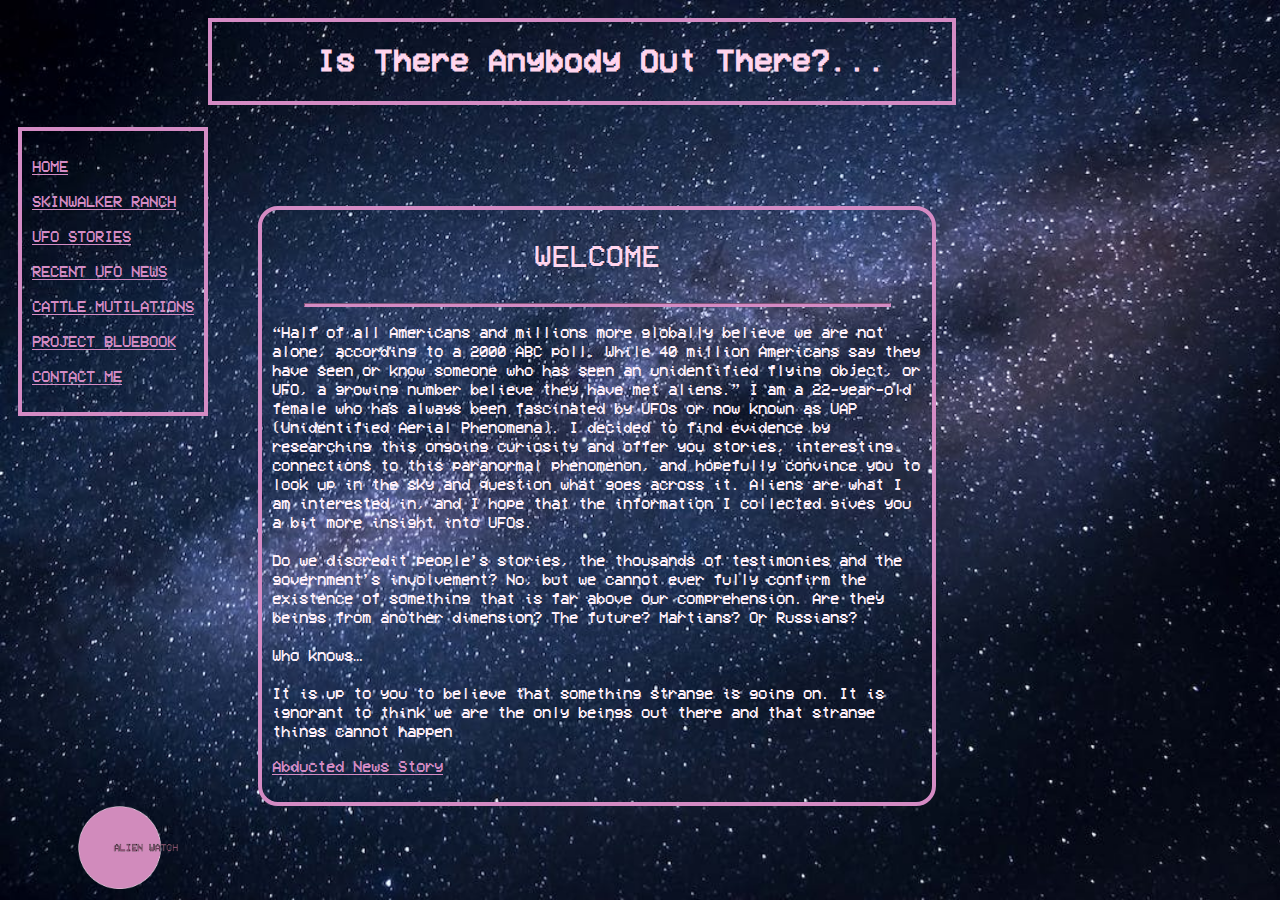
<file: index.html>
<!DOCTYPE html>
<html lang="en">
<head>
    <meta charset="UTF-8">
    <meta http-equiv="X-UA-Compatible" content="IE=edge">
    <meta name="viewport" content="width=device-width, initial-scale=1.0">
    <link rel="stylesheet" href="style.css">
    <title>Alien Watch</title>
</head>
<body>
    <div id="header">
        <h1>Is There Anybody Out There?...</h1>
    </div>

    <br>

    <div id="sidebar">
        <a href="index.html"><div><p>HOME</p></div></a>
        <a href="skinwalkerRanch.html"><div><p>SKINWALKER RANCH</p></div></a>
        <a href="ufoStories.html"><div><p>UFO STORIES</p></div></a>
        <a href="recentUfoNews.html"><div><P>RECENT UFO NEWS</P></div></a>
        <a href="cattleMutilations.html"><div><p>CATTLE MUTILATIONS</p></div></a>
        <a href="projectBluebook.html"><div><P>PROJECT BLUEBOOK</P></div></a>
        <a href="contactMe.html"><div><p>CONTACT ME</p></div></a>
    </div>
    

    <br>

    <div id="welcomeBox">
        <p id="welcome">WELCOME</p>
        <hr id="welcomeHr">
        <P id="welcomeText">
        “Half of all Americans and millions more globally believe we are not alone, according to a 2000 ABC poll. 
        While 40 million Americans say they have seen or know someone who has seen an unidentified flying object, or UFO, 
        a growing number believe they have met aliens.” I am a 22-year-old female who has always been fascinated by UFOs 
        or now known as UAP (Unidentified Aerial Phenomena). I decided to find evidence by researching this ongoing curiosity 
        and offer you stories, interesting connections to this paranormal phenomenon, and hopefully convince you to look up 
        in the sky and question what goes across it. Aliens are what I am interested in, and I hope that the information 
        I collected gives you a bit more insight into UFOs.
        
        <br>
        <br>

        Do we discredit people’s stories, the thousands of testimonies and the government’s involvement? No, but we cannot ever 
        fully confirm the existence of something that is far above our comprehension. Are they beings from another dimension? 
        The future? Martians? Or Russians?  

        <br>
        <br>

        Who knows… 

        <br>
        <br>

        It is up to you to believe that something strange is going on. It is ignorant to think we are the only beings out there 
        and that strange things cannot happen 

        <a href="https://abcnews.go.com/Primetime/story?id=8330290" target="_blank" ><p>Abducted News Story</p></a>
        </P> 
    </div>
    
    <img id="logo" src="alienwatch.png" alt="Alien Watch Logo">


</body>
</html>
</file>
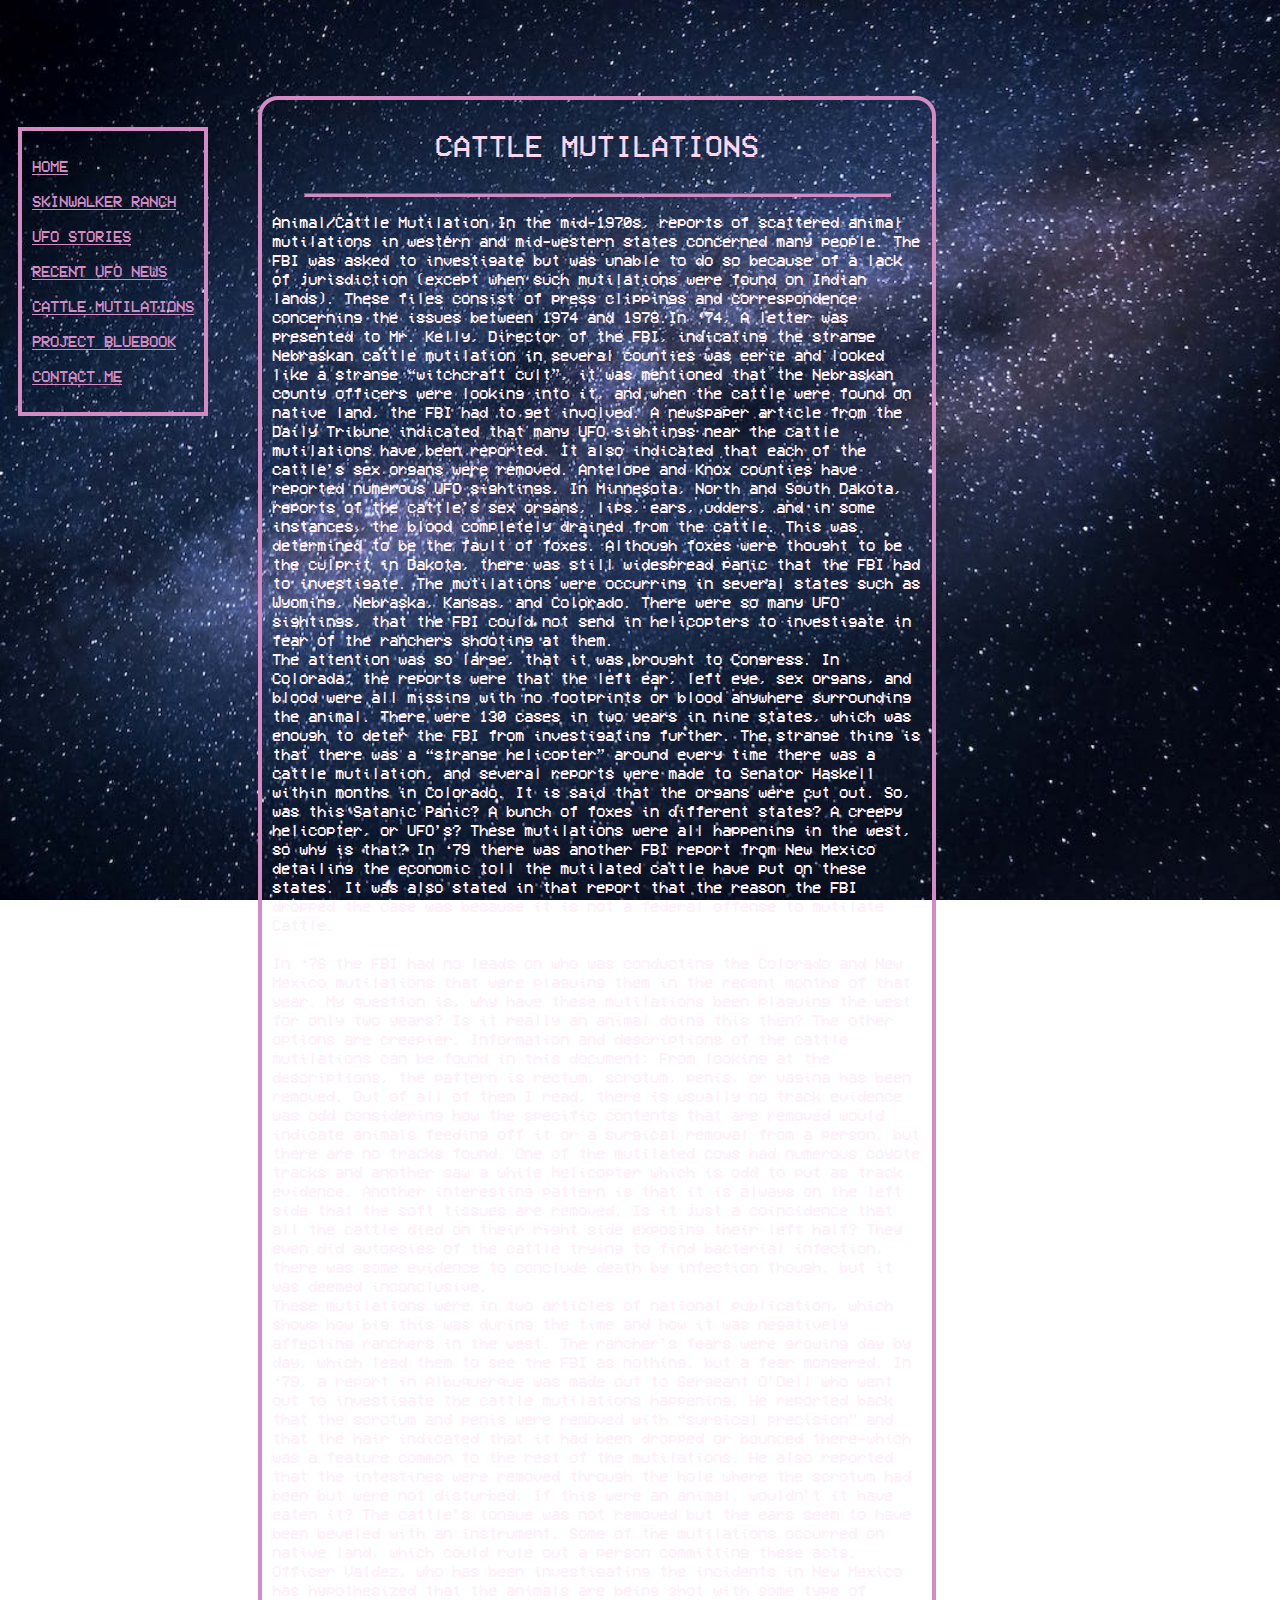
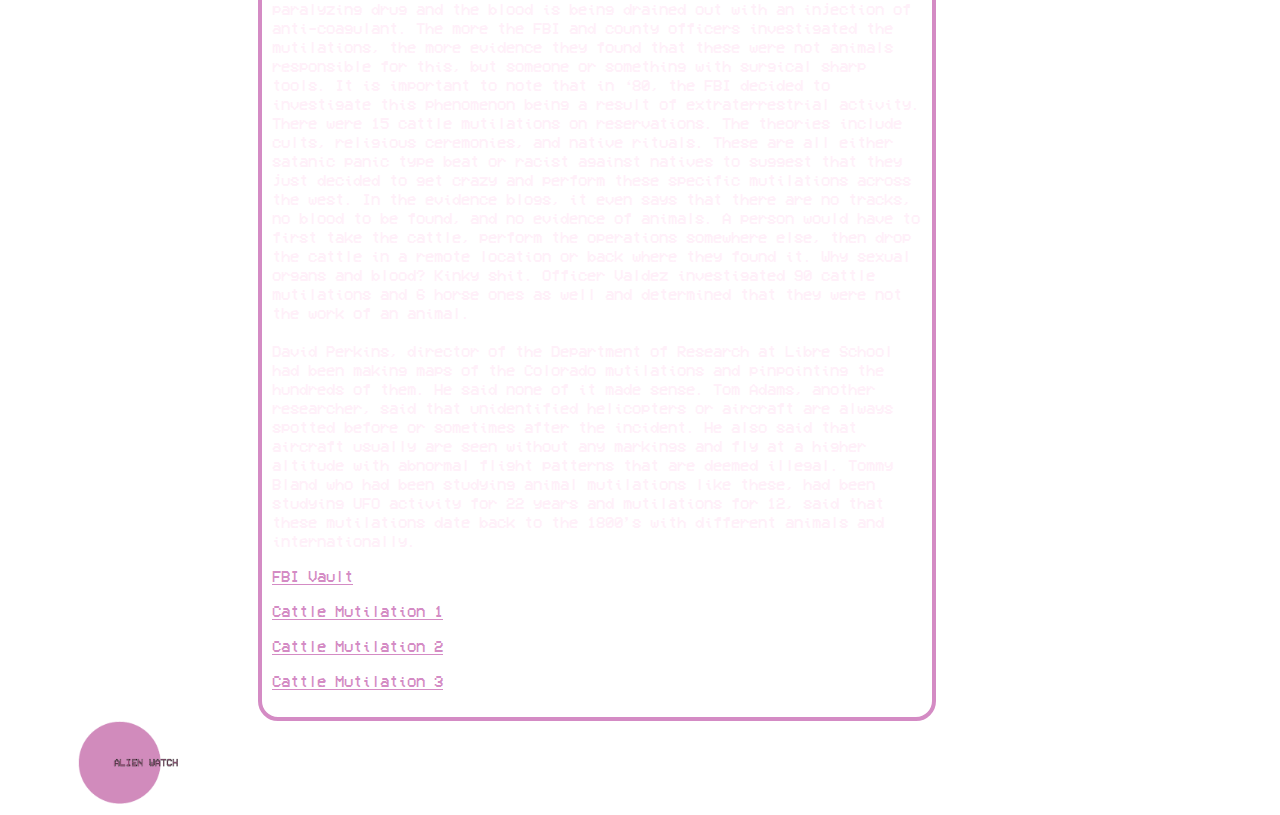
<file: cattleMutilations.html>
<!DOCTYPE html>
<html lang="en">
<head>
    <meta charset="UTF-8">
    <meta http-equiv="X-UA-Compatible" content="IE=edge">
    <meta name="viewport" content="width=device-width, initial-scale=1.0">
    <link rel="stylesheet" href="style.css">
    <title>CATTLE MUTILATIONS</title>
</head>
<body>


    <br>

     <div id="sidebar">
        <a href="index.html"><div><p>HOME</p></div></a>
        <a href="skinwalkerRanch.html"><div><p>SKINWALKER RANCH</p></div></a>
        <a href="ufoStories.html"><div><p>UFO STORIES</p></div></a>
        <a href="recentUfoNews.html"><div><P>RECENT UFO NEWS</P></div></a>
        <a href="cattleMutilations.html"><div><p>CATTLE MUTILATIONS</p></div></a>
        <a href="projectBluebook.html"><div><P>PROJECT BLUEBOOK</P></div></a>
        <a href="contactMe.html"><div><p>CONTACT ME</p></div></a>
    </div>
    

    <br>

    <div id="contentBox">
        <p id="welcome">CATTLE MUTILATIONS</p>
        <hr id="welcomeHr">
        <P id="welcomeText">
            Animal/Cattle Mutilation In the mid-1970s, reports of scattered animal mutilations in western and mid-western states concerned many people. The FBI was asked to investigate but was unable to do so because of a lack of jurisdiction (except when such mutilations were found on Indian lands). These files consist of press clippings and correspondence concerning the issues between 1974 and 1978.In ‘74, A letter was presented to Mr. Kelly, Director of the FBI, indicating the strange Nebraskan cattle mutilation in several counties was eerie and looked like a strange “witchcraft cult”, it was mentioned that the Nebraskan county officers were looking into it, and when the cattle were found on native land, the FBI had to get involved. A newspaper article from the Daily Tribune indicated that many UFO sightings near the cattle mutilations have been reported. It also indicated that each of the cattle’s sex organs were removed. 

Antelope and Knox counties have reported numerous UFO sightings. In Minnesota, North and South Dakota, reports of the cattle’s sex organs, lips, ears, udders, and in some instances, the blood completely drained from the cattle. This was determined to be the fault of foxes. Although foxes were thought to be the culprit in Dakota, there was still widespread panic that the FBI had to investigate. The mutilations were occurring in several states such as Wyoming, Nebraska, Kansas, and Colorado. There were so many UFO sightings, that the FBI could not send in helicopters to investigate in fear of the ranchers shooting at them. 
<br>
The attention was so large, that it was brought to Congress. In Colorada, the reports were that the left ear, left eye, sex organs, and blood were all missing with no footprints or blood anywhere surrounding the animal. There were 130 cases in two years in nine states, which was enough to deter the FBI from investigating further. The strange thing is that there was a “strange helicopter” around every time there was a cattle mutilation, and several reports were made to Senator Haskell within months in Colorado. It is said that the organs were cut out. So, was this Satanic Panic? A bunch of foxes in different states? A creepy helicopter, or UFO’s? These mutilations were all happening in the west, so why is that? In ‘79 there was another FBI report from New Mexico detailing the economic toll the mutilated cattle have put on these states. It was also stated in that report that the reason the FBI dropped the case was because it is not a federal offense to mutilate Cattle. 
<br>
<br>
In ‘76 the FBI had no leads on who was conducting the Colorado and New Mexico mutilations that were plaguing them in the recent months of that year. My question is, why have these mutilations been plaguing the west for only two years? Is it really an animal doing this then? The other options are creepier. 
Information and descriptions of the cattle mutilations can be found in this document: From looking at the descriptions, the pattern is rectum, scrotum, penis, or vagina has been removed. Out of all of them I read, there is usually no track evidence was odd considering how the specific contents that are removed would indicate animals feeding off it or a surgical removal from a person, but there are no tracks found. One of the mutilated cows had numerous coyote tracks and another saw a white helicopter which is odd to put as track evidence. Another interesting pattern is that it is always on the left side that the soft tissues are removed. Is it just a coincidence that all the cattle died on their right side exposing their left half?  
They even did autopsies of the cattle trying to find bacterial infection, there was some evidence to conclude death by infection though, but it was deemed inconclusive.  
<br>
These mutilations were in two articles of national publication, which shows how big this was during the time and how it was negatively affecting ranchers in the west. The rancher’s fears were growing day by day, which lead them to see the FBI as nothing, but a fear mongered.  
In ‘79, a report in Albuquerque was made out to Sergeant O’Dell who went out to investigate the cattle mutilations happening. He reported back that the scrotum and penis were removed with “surgical precision” and that the hair indicated that it had been dropped or bounced there-which was a feature common to the rest of the mutilations. He also reported that the intestines were removed through the hole where the scrotum had been but were not disturbed. If this were an animal, wouldn’t it have eaten it? The cattle’s tongue was not removed but the ears seem to have been beveled with an instrument.  
Some of the mutilations occurred on native land, which could rule out a person committing these acts.  
Officer Valdez, who has been investigating the incidents in New Mexico has hypothesized that the animals are being shot with some type of paralyzing drug and the blood is being drained out with an injection of anti-coagulant.  
The more the FBI and county officers investigated the mutilations, the more evidence they found that these were not animals responsible for this, but someone or something with surgical sharp tools.  
It is important to note that in ‘80, the FBI decided to investigate this phenomenon being a result of extraterrestrial activity.  
There were 15 cattle mutilations on reservations. 
The theories include cults, religious ceremonies, and native rituals. These are all either satanic panic type beat or racist against natives to suggest that they just decided to get crazy and perform these specific mutilations across the west. In the evidence blogs, it even says that there are no tracks, no blood to be found, and no evidence of animals. A person would have to first take the cattle, perform the operations somewhere else, then drop the cattle in a remote location or back where they found it. Why sexual organs and blood? Kinky shit. 
Officer Valdez investigated 90 cattle mutilations and 6 horse ones as well and determined that they were not the work of an animal. 
<br>
<br>
David Perkins, director of the Department of Research at Libre School had been making maps of the Colorado mutilations and pinpointing the hundreds of them. He said none of it made sense. Tom Adams, another researcher, said that unidentified helicopters or aircraft are always spotted before or sometimes after the incident. He also said that aircraft usually are seen without any markings and fly at a higher altitude with abnormal flight patterns that are deemed illegal. 
Tommy Bland who had been studying animal mutilations like these, had been studying UFO activity for 22 years and mutilations for 12, said that these mutilations date back to the 1800’s with different animals and internationally. 

        <a href="https://vault.fbi.gov/Animal%20Mutilation/Animal%20Mutilation%20Part%203%20of%205/view" target="_blank" ><p>FBI Vault</p></a>
        <a href="/cow1.png" target="_blank" ><p>Cattle Mutilation 1</p></a>
        <a href="/cow2.png" target="_blank" ><p>Cattle Mutilation 2</p></a>
        <a href="/cow3.png" target="_blank" ><p>Cattle Mutilation 3</p></a>

        </P> 
    </div>
    
    <img id="logo" src="alienwatch.png" alt="Alien Watch Logo">


</body>
</html>
</file>
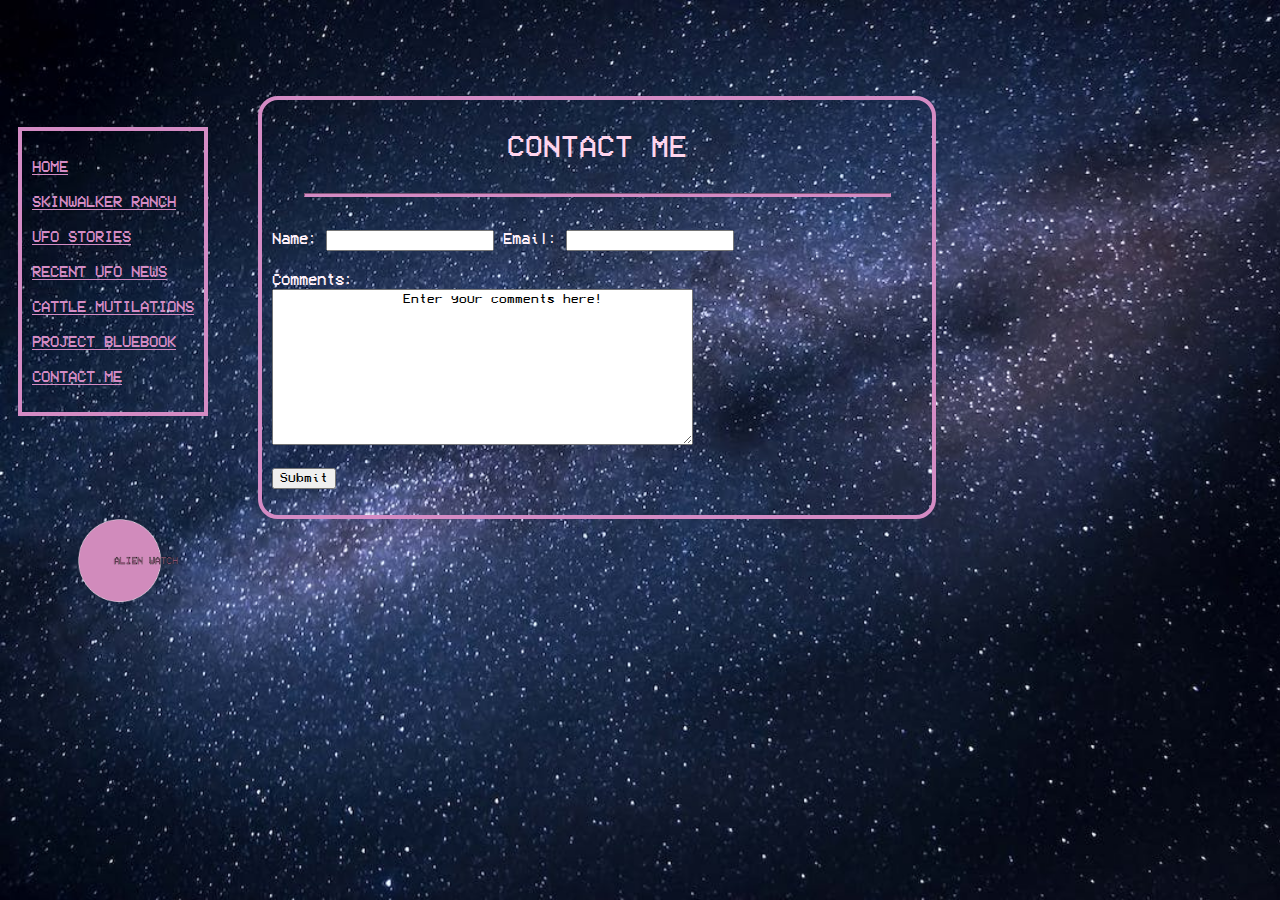
<file: contactMe.html>
<!DOCTYPE html>
<html lang="en">
<head>
    <meta charset="UTF-8">
    <meta http-equiv="X-UA-Compatible" content="IE=edge">
    <meta name="viewport" content="width=device-width, initial-scale=1.0">
    <link rel="stylesheet" href="style.css">
    <title>CONTACT ME</title>
</head>
<body>


    <br>

     <div id="sidebar">
        <a href="index.html"><div><p>HOME</p></div></a>
        <a href="skinwalkerRanch.html"><div><p>SKINWALKER RANCH</p></div></a>
        <a href="ufoStories.html"><div><p>UFO STORIES</p></div></a>
        <a href="recentUfoNews.html"><div><P>RECENT UFO NEWS</P></div></a>
        <a href="cattleMutilations.html"><div><p>CATTLE MUTILATIONS</p></div></a>
        <a href="projectBluebook.html"><div><P>PROJECT BLUEBOOK</P></div></a>
        <a href="contactMe.html"><div><p>CONTACT ME</p></div></a>
    </div>
    

    <br>

    <div id="contentBox">
        <p id="welcome">CONTACT ME</p>
        <hr id="welcomeHr">
        <P id="welcomeText">
            <form action="http://form-test.slccwebdev.com/form-success.php" method="get" target="_blank">
                <label for="name">Name:</label>
                <input type="text" name="name" id="name">
                <label for="email">Email:</label>
                <input type="email" name="email" id="email">
                <br>
                <br>
                <!-- Add multi-line text -->
                <label for="comments">Comments:</label><br>
                <textarea id="comments"
                name="comments"
                cols="50"
                rows="10"
                maxlength="350"
                >
                Enter your comments here!
                </textarea>
                <br>
                <br>
                <button type=”submit”>Submit</button>
            </form>
        </P> 
    </div>
    
    <img id="logo" src="alienwatch.png" alt="Alien Watch Logo">


</body>
</html>
</file>
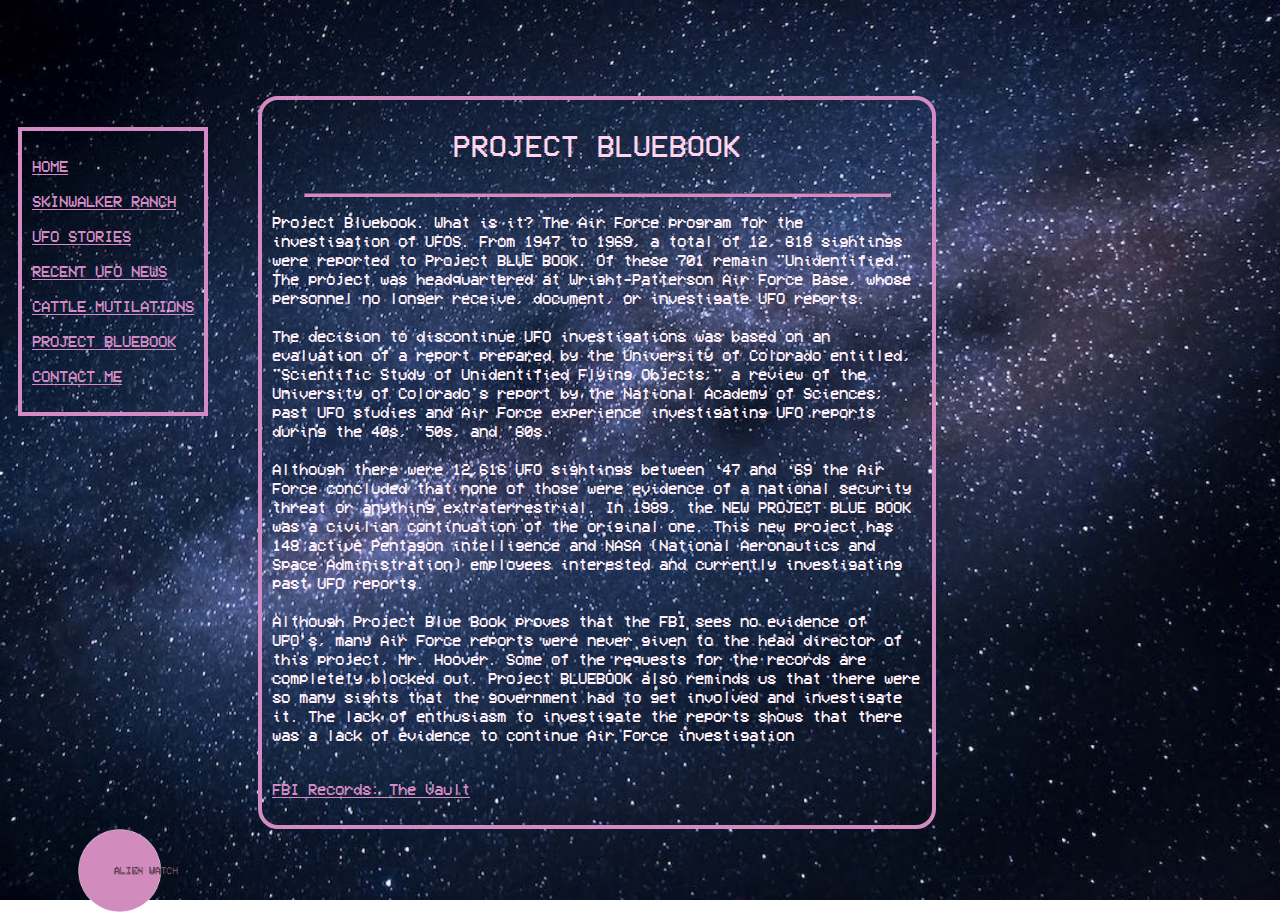
<file: projectBluebook.html>
<!DOCTYPE html>
<html lang="en">
<head>
    <meta charset="UTF-8">
    <meta http-equiv="X-UA-Compatible" content="IE=edge">
    <meta name="viewport" content="width=device-width, initial-scale=1.0">
    <link rel="stylesheet" href="style.css">
    <title>PROJECT BLUEBOOK</title>
</head>
<body>


    <br>

     <div id="sidebar">
        <a href="index.html"><div><p>HOME</p></div></a>
        <a href="skinwalkerRanch.html"><div><p>SKINWALKER RANCH</p></div></a>
        <a href="ufoStories.html"><div><p>UFO STORIES</p></div></a>
        <a href="recentUfoNews.html"><div><P>RECENT UFO NEWS</P></div></a>
        <a href="cattleMutilations.html"><div><p>CATTLE MUTILATIONS</p></div></a>
        <a href="projectBluebook.html"><div><P>PROJECT BLUEBOOK</P></div></a>
        <a href="contactMe.html"><div><p>CONTACT ME</p></div></a>
    </div>
    

    <br>

    <div id="contentBox">
        <p id="welcome">PROJECT BLUEBOOK</p>
        <hr id="welcomeHr">
        <P id="welcomeText">
            Project Bluebook. What is it? The Air Force program for the investigation of UFOS. 
From 1947 to 1969, a total of 12, 618 sightings were reported to Project BLUE BOOK. Of these 701 remain "Unidentified." The project was headquartered at Wright-Patterson Air Force Base, whose personnel no longer receive, document, or investigate UFO reports. 
<br>
<br>
The decision to discontinue UFO investigations was based on an evaluation of a report prepared by the University of Colorado entitled, "Scientific Study of Unidentified Flying Objects;" a review of the University of Colorado's report by the National Academy of Sciences; past UFO studies and Air Force experience investigating UFO reports during the 40s, '50s, and '60s. 
<br>
<br>
Although there were 12,616 UFO sightings between ‘47 and ‘69 the Air Force concluded that none of those were evidence of a national security threat or anything extraterrestrial.  
In 1989, the NEW PROJECT BLUE BOOK was a civilian continuation of the original one. This new project has 148 active Pentagon intelligence and NASA (National Aeronautics and Space Administration) employees interested and currently investigating past UFO reports. 
<br>
<br>
Although Project Blue Book proves that the FBI sees no evidence of UFO’s, many Air Force reports were never given to the head director of this project, Mr. Hoover. Some of the requests for the records are completely blocked out. Project BLUEBOOK also reminds us that there were so many sights that the government had to get involved and investigate it. The lack of enthusiasm to investigate the reports shows that there was a lack of evidence to continue Air Force investigation 


            <br>
            <br>
        <a href="https://vault.fbi.gov/" target="_blank" ><p>FBI Records: The Vault</p></a>
        </P> 
    </div>
    
    <img id="logo" src="alienwatch.png" alt="Alien Watch Logo">


</body>
</html>
</file>
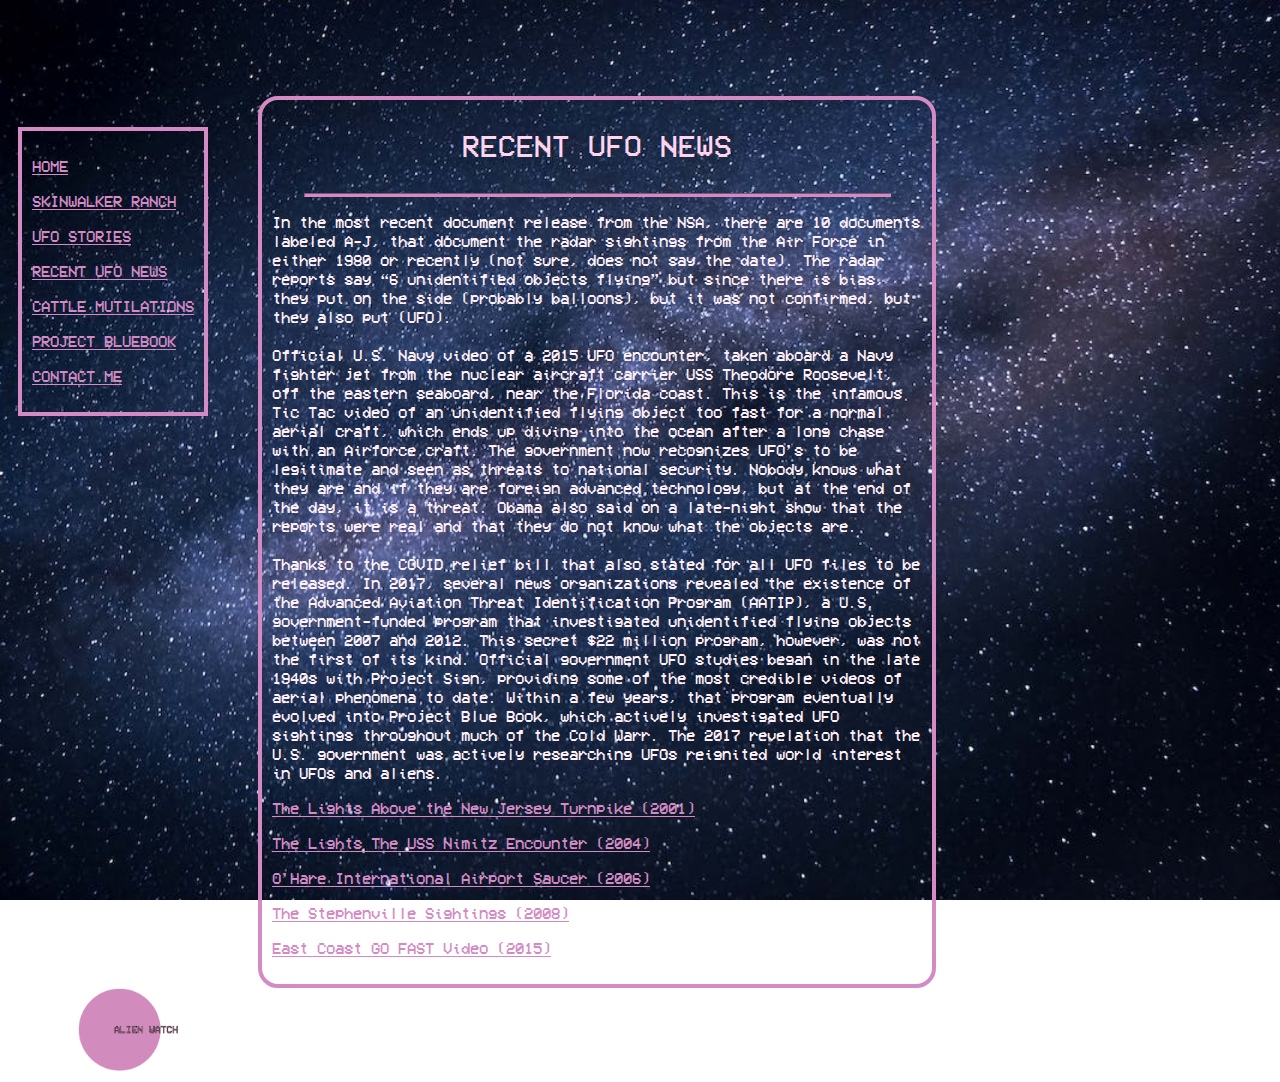
<file: recentUfoNews.html>
<!DOCTYPE html>
<html lang="en">
<head>
    <meta charset="UTF-8">
    <meta http-equiv="X-UA-Compatible" content="IE=edge">
    <meta name="viewport" content="width=device-width, initial-scale=1.0">
    <link rel="stylesheet" href="style.css">
    <title>RECENT UFO NEWS</title>
</head>
<body>


    <br>

     <div id="sidebar">
        <a href="index.html"><div><p>HOME</p></div></a>
        <a href="skinwalkerRanch.html"><div><p>SKINWALKER RANCH</p></div></a>
        <a href="ufoStories.html"><div><p>UFO STORIES</p></div></a>
        <a href="recentUfoNews.html"><div><P>RECENT UFO NEWS</P></div></a>
        <a href="cattleMutilations.html"><div><p>CATTLE MUTILATIONS</p></div></a>
        <a href="projectBluebook.html"><div><P>PROJECT BLUEBOOK</P></div></a>
        <a href="contactMe.html"><div><p>CONTACT ME</p></div></a>
    </div>
    

    <br>

    <div id="contentBox">
        <p id="welcome">RECENT UFO NEWS</p>
        <hr id="welcomeHr">
        <P id="welcomeText">
            In the most recent document release from the NSA, there are 10 documents labeled A-J, that document the radar sightings from the Air Force in either 1980 or recently (not sure, does not say the date). The radar reports say “6 unidentified objects flying” but since there is bias, they put on the side (probably balloons), but it was not confirmed, but they also put (UFO).
<br>
<br>
Official U.S. Navy video of a 2015 UFO encounter, taken aboard a Navy fighter jet from the nuclear aircraft carrier USS Theodore Roosevelt, off the eastern seaboard, near the Florida coast. This is the infamous Tic Tac video of an unidentified flying object too fast for a normal aerial craft, which ends up diving into the ocean after a long chase with an Airforce craft.  
The government now recognizes UFO’s to be legitimate and seen as threats to national security. Nobody knows what they are and if they are foreign advanced technology, but at the end of the day, it is a threat. 
Obama also said on a late-night show that the reports were real and that they do not know what the objects are.
<br>
<br>
Thanks to the COVID relief bill that also stated for all UFO files to be released. 
In 2017, several news organizations revealed the existence of the Advanced Aviation Threat Identification Program (AATIP), a U.S. government-funded program that investigated unidentified flying objects between 2007 and 2012. This secret $22 million program, however, was not the first of its kind. Official government UFO studies began in the late 1940s with Project Sign, providing some of the most credible videos of aerial phenomena to date. Within a few years, that program eventually evolved into Project Blue Book, which actively investigated UFO sightings throughout much of the Cold Warr. The 2017 revelation that the U.S. government was actively researching UFOs reignited world interest in UFOs and aliens.

        <a href="https://abcnews.go.com/US/story?id=92865" target="_blank" ><p>The Lights Above the New Jersey Turnpike (2001) </p></a>
        <a href=" https://youtu.be/85OhTbTtK_I" target="_blank" ><p>The Lights The USS Nimitz Encounter (2004) </p></a>
        <a href="https://www.chicagotribune.com/redeye/ct-redeye-xpm-2013-03-20-37880251-story.html " target="_blank" ><p>O’Hare International Airport Saucer (2006) </p></a>
        <a href="https://abcnews.go.com/GMA/story?id=4142232&page=1" target="_blank" ><p>The Stephenville Sightings (2008) </p></a>
        <a href=" https://youtu.be/wxVRg7LLaQA  
        https://www.history.com/news/ufo-sightings-credible-modern " target="_blank" ><p>East Coast GO FAST Video (2015) </p></a>


        </P> 
    </div>
    
    <img id="logo" src="alienwatch.png" alt="Alien Watch Logo">


</body>
</html>
</file>
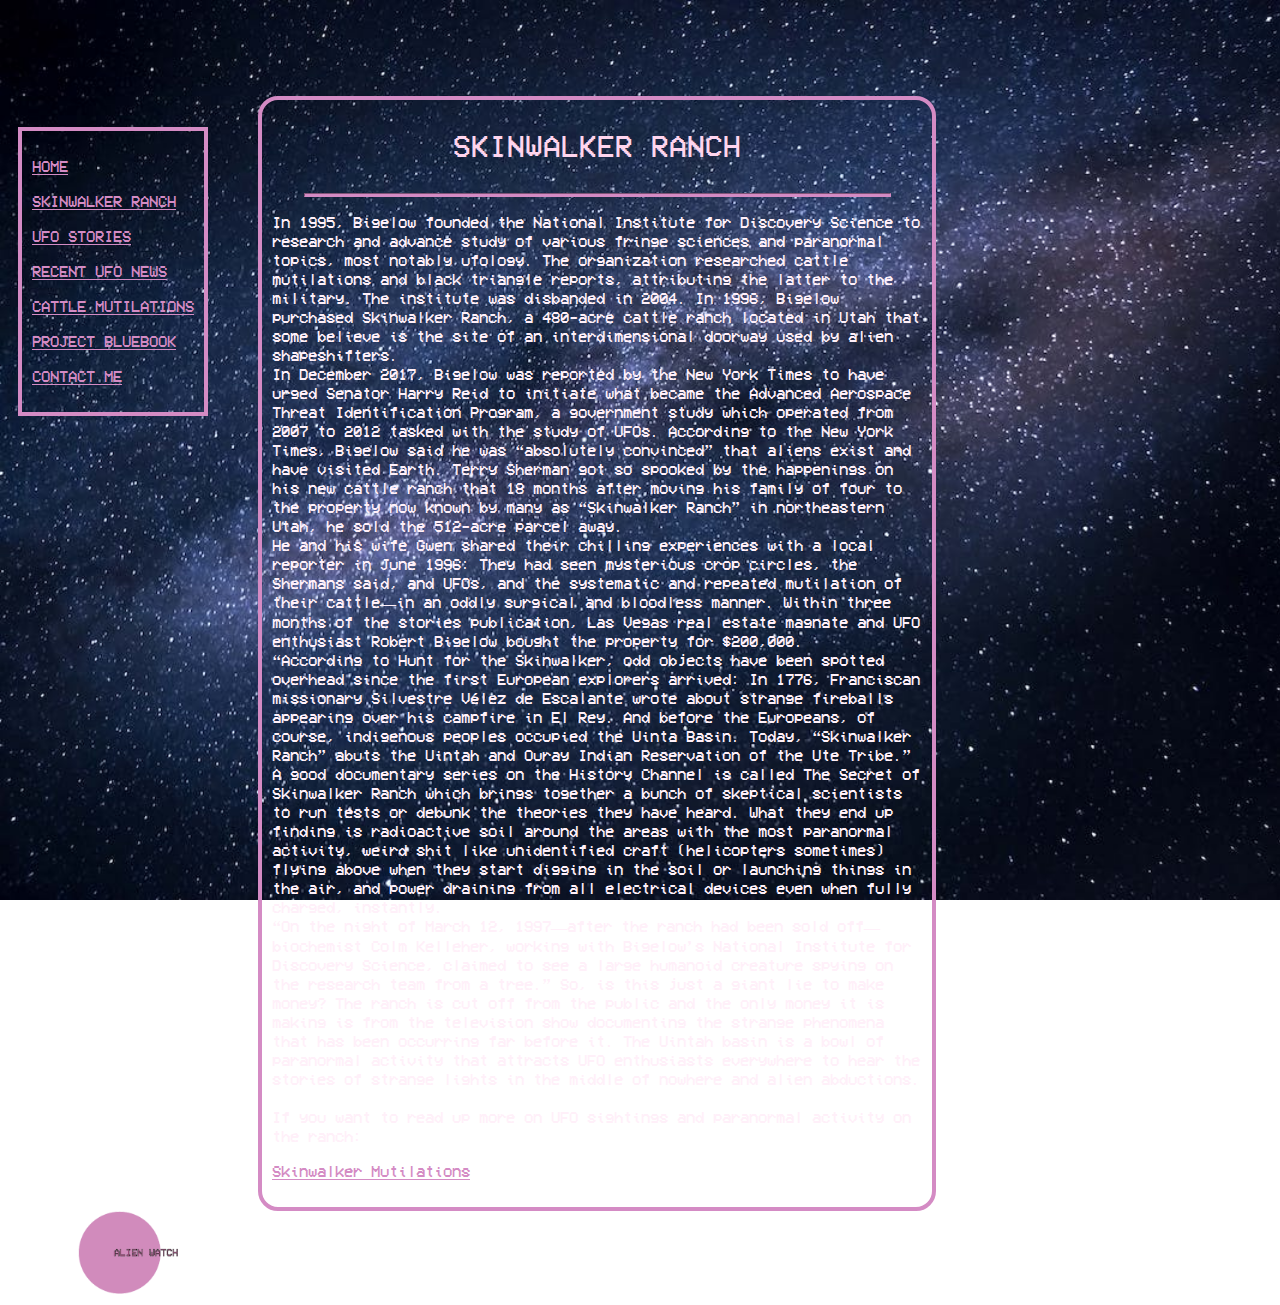
<file: skinwalkerRanch.html>
<!DOCTYPE html>
<html lang="en">
<head>
    <meta charset="UTF-8">
    <meta http-equiv="X-UA-Compatible" content="IE=edge">
    <meta name="viewport" content="width=device-width, initial-scale=1.0">
    <link rel="stylesheet" href="style.css">
    <title>SKINWALKER RANCH</title>
</head>
<body>


    <br>

     <div id="sidebar">
        <a href="index.html"><div><p>HOME</p></div></a>
        <a href="skinwalkerRanch.html"><div><p>SKINWALKER RANCH</p></div></a>
        <a href="ufoStories.html"><div><p>UFO STORIES</p></div></a>
        <a href="recentUfoNews.html"><div><P>RECENT UFO NEWS</P></div></a>
        <a href="cattleMutilations.html"><div><p>CATTLE MUTILATIONS</p></div></a>
        <a href="projectBluebook.html"><div><P>PROJECT BLUEBOOK</P></div></a>
        <a href="contactMe.html"><div><p>CONTACT ME</p></div></a>
    </div>
    

    <br>

    <div id="contentBox">
        <p id="welcome">SKINWALKER RANCH</p>
        <hr id="welcomeHr">
        <P id="welcomeText">
            In 1995, Bigelow founded the National Institute for Discovery Science to research and advance study of various fringe sciences and paranormal topics, most notably ufology. The organization researched cattle mutilations and black triangle reports, attributing the latter to the military. The institute was disbanded in 2004. 
            In 1996, Bigelow purchased Skinwalker Ranch, a 480-acre cattle ranch located in Utah that some believe is the site of an interdimensional doorway used by alien shapeshifters.
            <br>
            In December 2017, Bigelow was reported by the New York Times to have urged Senator Harry Reid to initiate what became the Advanced Aerospace Threat Identification Program, a government study which operated from 2007 to 2012 tasked with the study of UFOs. According to the New York Times, Bigelow said he was “absolutely convinced” that aliens exist and have visited Earth. 
            Terry Sherman got so spooked by the happenings on his new cattle ranch that 18 months after moving his family of four to the property now known by many as “Skinwalker Ranch” in northeastern Utah, he sold the 512-acre parcel away.
            <br>
            He and his wife Gwen shared their chilling experiences with a local reporter in June 1996: They had seen mysterious crop circles, the Shermans said, and UFOs, and the systematic and repeated mutilation of their cattle—in an oddly surgical and bloodless manner. Within three months of the stories publication, Las Vegas real estate magnate and UFO enthusiast Robert Bigelow bought the property for $200,000. 
            <br>
            “According to Hunt for the Skinwalker, odd objects have been spotted overhead since the first European explorers arrived: In 1776, Franciscan missionary Silvestre Vélez de Escalante wrote about strange fireballs appearing over his campfire in El Rey. And before the Europeans, of course, indigenous peoples occupied the Uinta Basin. Today, “Skinwalker Ranch” abuts the Uintah and Ouray Indian Reservation of the Ute Tribe.” 
            A good documentary series on the History Channel is called The Secret of Skinwalker Ranch which brings together a bunch of skeptical scientists to run tests or debunk the theories they have heard. What they end up finding is radioactive soil around the areas with the most paranormal activity, weird shit like unidentified craft (helicopters sometimes) flying above when they start digging in the soil or launching things in the air, and power draining from all electrical devices even when fully charged, instantly.  
            <br>
            “On the night of March 12, 1997—after the ranch had been sold off—biochemist Colm Kelleher, working with Bigelow’s National Institute for Discovery Science, claimed to see a large humanoid creature spying on the research team from a tree.” 
            So, is this just a giant lie to make money? The ranch is cut off from the public and the only money it is making is from the television show documenting the strange phenomena that has been occurring far before it. The Uintah basin is a bowl of paranormal activity that attracts UFO enthusiasts everywhere to hear the stories of strange lights in the middle of nowhere and alien abductions. 
            <br>
            <br>
            If you want to read up more on UFO sightings and paranormal activity on the ranch: 
        <a href="https://www.history.com/news/skinwalker-ranch-paranormal-ufos-mutilation" target="_blank" ><p>Skinwalker Mutilations</p></a>
        </P> 
    </div>
    
    <img id="logo" src="alienwatch.png" alt="Alien Watch Logo">


</body>
</html>
</file>
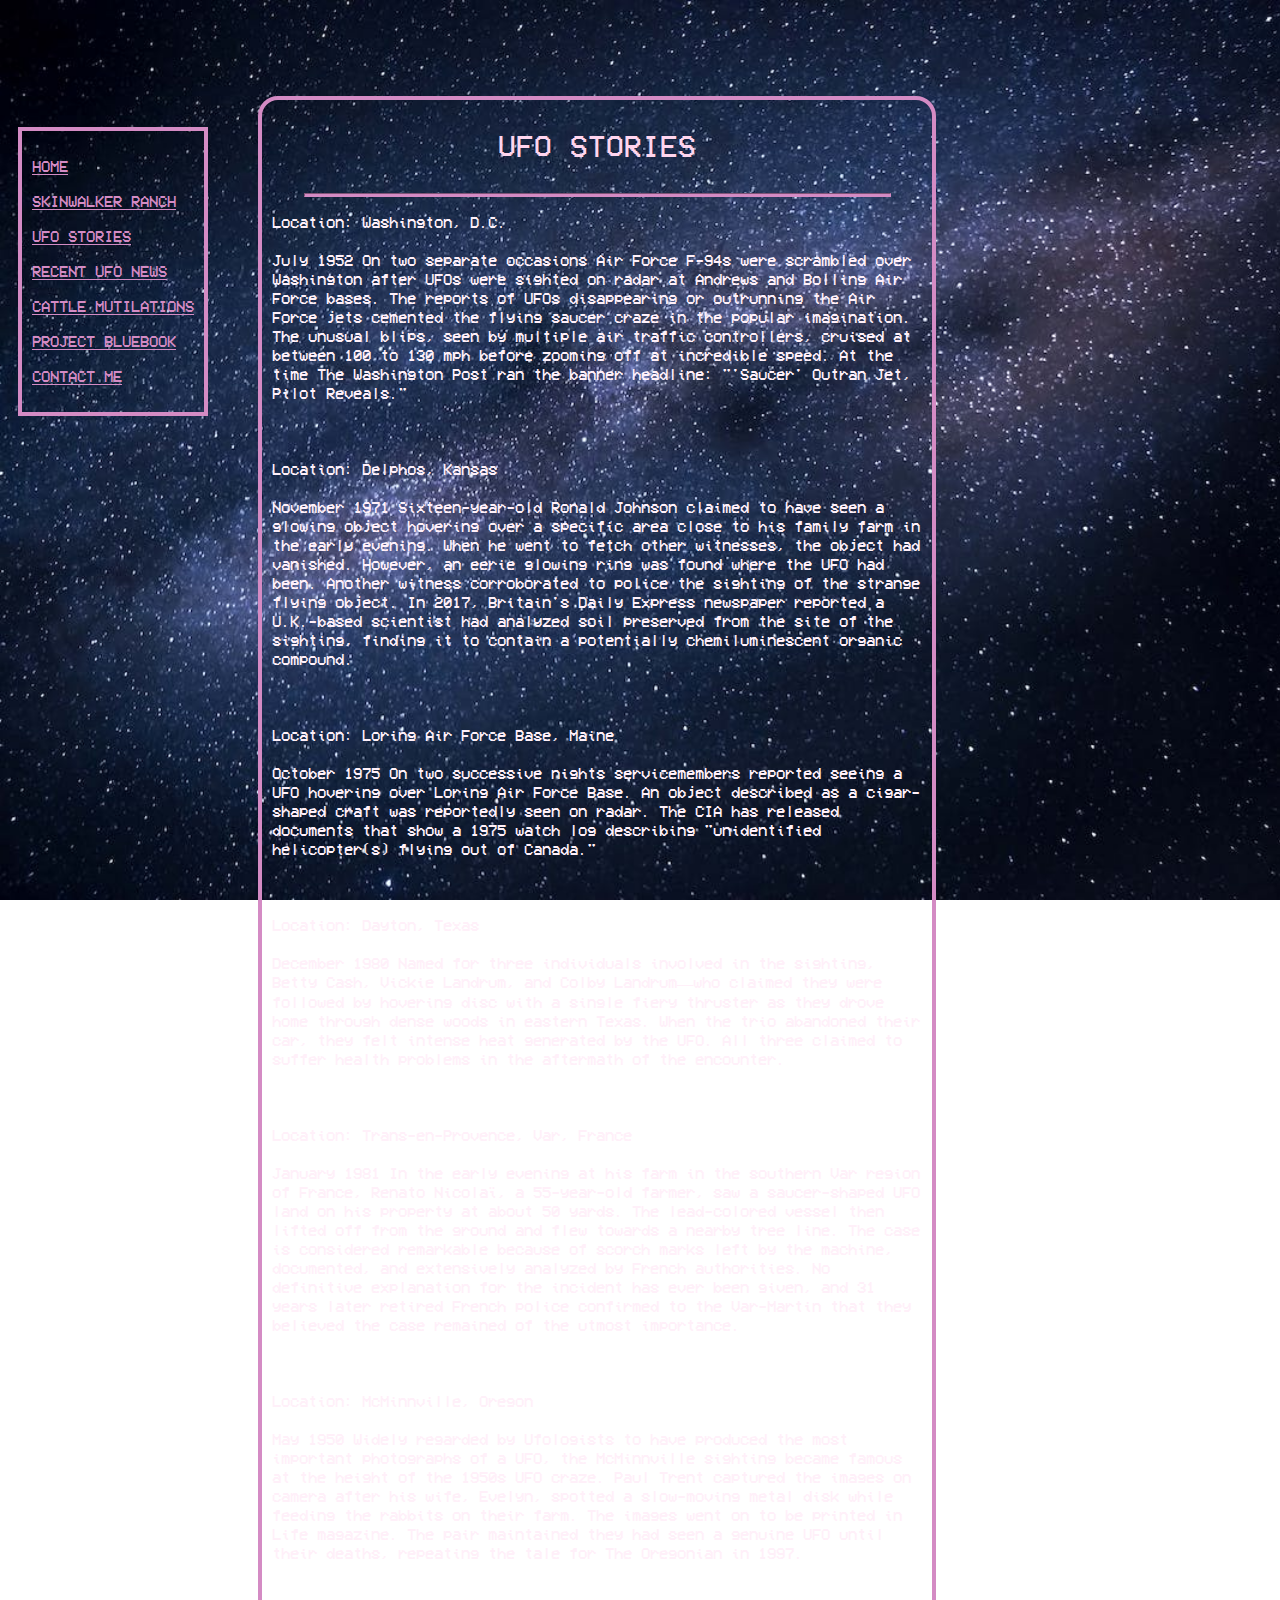
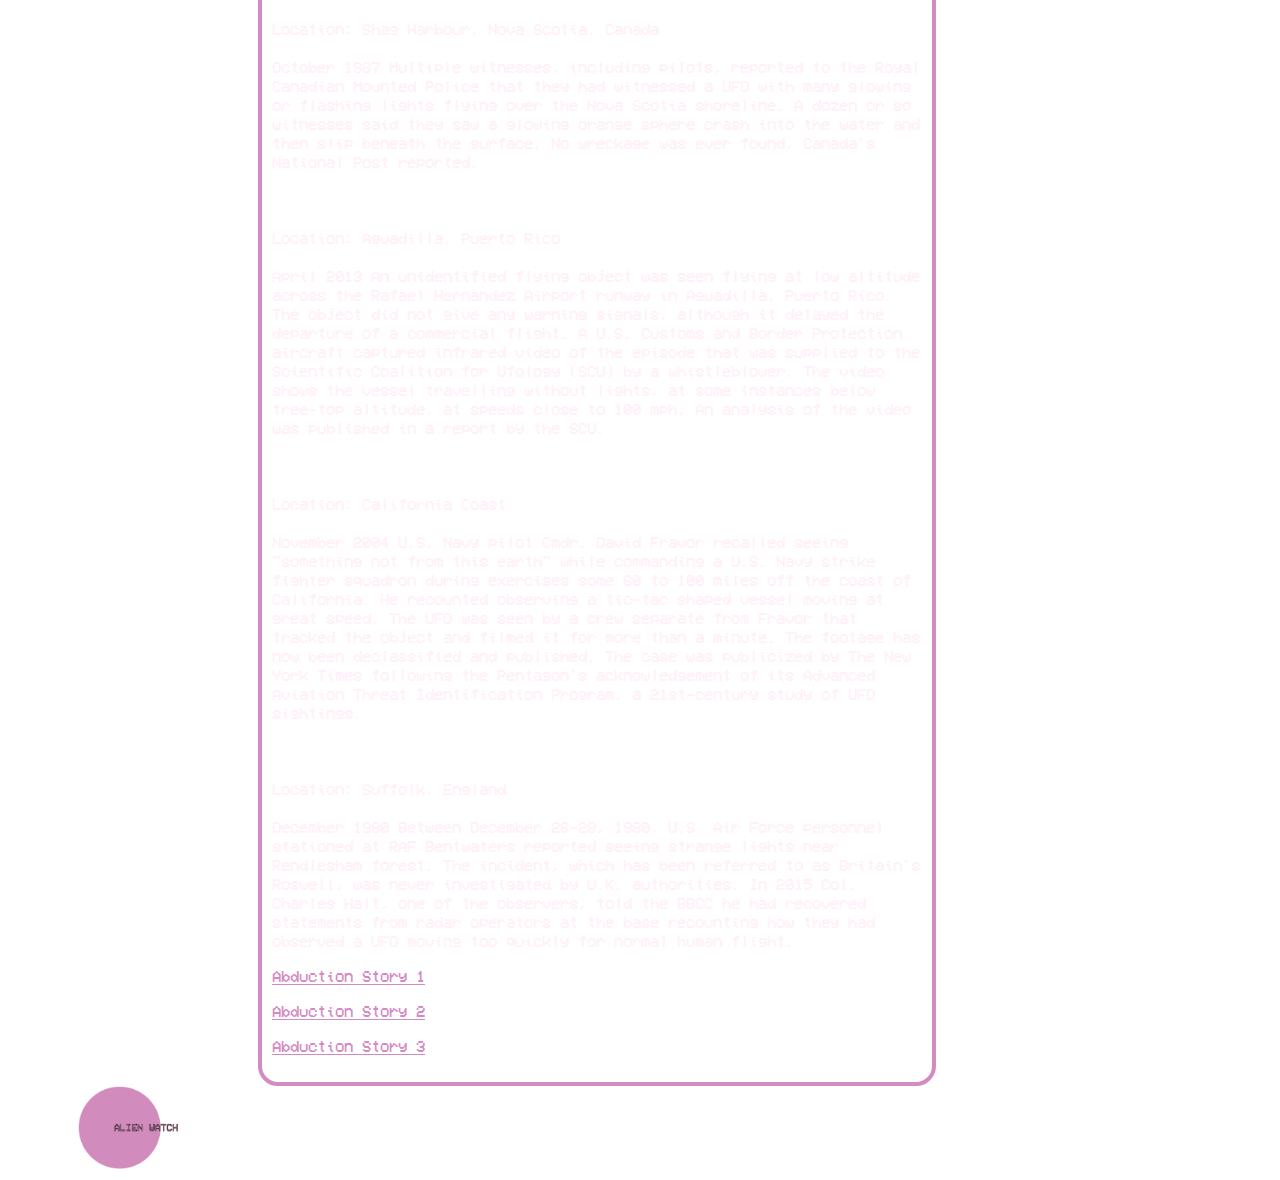
<file: ufoStories.html>
<!DOCTYPE html>
<html lang="en">
<head>
    <meta charset="UTF-8">
    <meta http-equiv="X-UA-Compatible" content="IE=edge">
    <meta name="viewport" content="width=device-width, initial-scale=1.0">
    <link rel="stylesheet" href="style.css">
    <title>UFO STORIES</title>
</head>
<body>


    <br>

    <div id="sidebar">
        <a href="index.html"><div><p>HOME</p></div></a>
        <a href="skinwalkerRanch.html"><div><p>SKINWALKER RANCH</p></div></a>
        <a href="ufoStories.html"><div><p>UFO STORIES</p></div></a>
        <a href="recentUfoNews.html"><div><P>RECENT UFO NEWS</P></div></a>
        <a href="cattleMutilations.html"><div><p>CATTLE MUTILATIONS</p></div></a>
        <a href="projectBluebook.html"><div><P>PROJECT BLUEBOOK</P></div></a>
        <a href="contactMe.html"><div><p>CONTACT ME</p></div></a>
    </div>
    

    <br>

    <div id="contentBox">
        <p id="welcome">UFO STORIES</p>
        <hr id="welcomeHr">
        <P id="welcomeText">
Location: Washington, D.C. 
<br>
<br>
July 1952 
On two separate occasions Air Force F-94s were scrambled over Washington after UFOs were sighted on radar at Andrews and Bolling Air Force bases. The reports of UFOs disappearing or outrunning the Air Force jets cemented the flying saucer craze in the popular imagination. The unusual blips, seen by multiple air traffic controllers, cruised at between 100 to 130 mph before zooming off at incredible speed. At the time The Washington Post ran the banner headline: "'Saucer' Outran Jet, Pilot Reveals." 
<br>
<br>
<br>
<br>
Location: Delphos, Kansas
<br>
<br>
November 1971 
Sixteen-year-old Ronald Johnson claimed to have seen a glowing object hovering over a specific area close to his family farm in the early evening. When he went to fetch other witnesses, the object had vanished. However, an eerie glowing ring was found where the UFO had been. Another witness corroborated to police the sighting of the strange flying object. In 2017, Britain's Daily Express newspaper reported a U.K.-based scientist had analyzed soil preserved from the site of the sighting, finding it to contain a potentially chemiluminescent organic compound. 
<br>
<br>
<br>
<br>
Location: Loring Air Force Base, Maine
<br>
<br>
October 1975 
On two successive nights servicemembers reported seeing a UFO hovering over Loring Air Force Base. An object described as a cigar-shaped craft was reportedly seen on radar. The CIA has released documents that show a 1975 watch log describing "unidentified helicopter(s) flying out of Canada." 
<br>
<br>
<br>
<br>
Location: Dayton, Texas
<br>
<br>
December 1980 
Named for three individuals involved in the sighting, Betty Cash, Vickie Landrum, and Colby Landrum—who claimed they were followed by hovering disc with a single fiery thruster as they drove home through dense woods in eastern Texas. When the trio abandoned their car, they felt intense heat generated by the UFO. All three claimed to suffer health problems in the aftermath of the encounter. 
<br>
<br>
<br>
<br>
Location: Trans-en-Provence, Var, France
<br>
<br> 
January 1981
In the early evening at his farm in the southern Var region of France, Renato Nicolaï, a 55-year-old farmer, saw a saucer-shaped UFO land on his property at about 50 yards. The lead-colored vessel then lifted off from the ground and flew towards a nearby tree line. The case is considered remarkable because of scorch marks left by the machine, documented, and extensively analyzed by French authorities. No definitive explanation for the incident has ever been given, and 31 years later retired French police confirmed to the Var-Martin that they believed the case remained of the utmost importance. 
<br>
<br>
<br>
<br>
Location: McMinnville, Oregon
<br>
<br>  
May 1950 
Widely regarded by Ufologists to have produced the most important photographs of a UFO, the McMinnville sighting became famous at the height of the 1950s UFO craze. Paul Trent captured the images on camera after his wife, Evelyn, spotted a slow-moving metal disk while feeding the rabbits on their farm. The images went on to be printed in Life magazine. The pair maintained they had seen a genuine UFO until their deaths, repeating the tale for The Oregonian in 1997. 
<br>
<br>
<br>
<br>
Location: Shag Harbour, Nova Scotia, Canada
<br>
<br>  
October 1967 
Multiple witnesses, including pilots, reported to the Royal Canadian Mounted Police that they had witnessed a UFO with many glowing or flashing lights flying over the Nova Scotia shoreline. A dozen or so witnesses said they saw a glowing orange sphere crash into the water and then slip beneath the surface. No wreckage was ever found, Canada's National Post reported. 
<br>
<br>
<br>
<br>
Location: Aguadilla, Puerto Rico
<br>
<br> 
April 2013 
An unidentified flying object was seen flying at low altitude across the Rafael Hernandez Airport runway in Aguadilla, Puerto Rico. The object did not give any warning signals, although it delayed the departure of a commercial flight. A U.S. Customs and Border Protection aircraft captured infrared video of the episode that was supplied to the Scientific Coalition for Ufology (SCU) by a whistleblower. The video shows the vessel travelling without lights, at some instances below tree-top altitude, at speeds close to 100 mph. An analysis of the video was published in a report by the SCU.  
<br>
<br>
<br>
<br>
Location: California Coast
<br>
<br>  
November 2004 
U.S. Navy pilot Cmdr. David Fravor recalled seeing "something not from this earth" while commanding a U.S. Navy strike fighter squadron during exercises some 60 to 100 miles off the coast of California. He recounted observing a tic-tac shaped vessel moving at great speed. The UFO was seen by a crew separate from Fravor that tracked the object and filmed it for more than a minute. The footage has now been declassified and published. The case was publicized by The New York Times following the Pentagon's acknowledgement of its Advanced Aviation Threat Identification Program, a 21st-century study of UFO sightings. 
<br>
<br>
<br>
<br>
Location: Suffolk, England
<br>
<br>  
December 1980 
Between December 26-28, 1980, U.S. Air Force personnel stationed at RAF Bentwaters reported seeing strange lights near Rendlesham forest. The incident, which has been referred to as Britain's Roswell, was never investigated by U.K. authorities. In 2015 Col. Charles Halt, one of the observers, told the BBCC he had recovered statements from radar operators at the base recounting how they had observed a UFO moving too quickly for normal human flight.


        <a href="https://www.history.com/news/first-alien-abduction-account-barney-betty-hill" target="_blank" ><p>Abduction Story 1</p></a>
        <a href="https://abcnews.go.com/Primetime/story?id=8330290" target="_blank" ><p>Abduction Story 2</p></a>
        <a href=" https://youtu.be/6rWOtrke0HYhttps://www.newsweek.com/ufo-sightings-encounters-credibility-video-1371313" target="_blank" ><p>Abduction Story 3</p></a>

        </P> 
    </div>
    
    <img id="logo" src="alienwatch.png" alt="Alien Watch Logo">


</body>
</html>
</file>
<file: style.css>
body {
    background-image: url(SPACEBACKGROUND.jpeg);
    background-repeat: no-repeat;
    background-attachment: fixed;
    background-size: cover;
}

@font-face {
    font-family: vcr;
    src: url(vcr.ttf);
}

* {
    font-family: vcr;
}

#header {
    color: rgb(255, 213, 238);
    position: absolute;
    margin: 10px auto 10px 200px;
    padding: auto 10px auto 10px;
    padding-left: 40px;
    border: rgb(212, 139, 196) solid 4px;
    min-width: 700px;
    text-align: center;
}

#sidebar {
    color: rgb(255, 213, 238);
    margin: 100px auto auto 10px;
    padding: 10px ;
    display: inline-block;
    border: rgb(212, 139, 196) solid 4px;


}

#welcomeBox {
    color: rgb(255, 240, 249);
    position: relative;
    margin: -210px auto auto 250px;
    padding: 10px;
    padding-top: 0px;
    border-radius: 20px;
    border: rgb(212, 139, 196) solid 4px;
    width: 650px;
}

#welcome {
    color: rgb(255, 213, 238);
    text-align: center;
    font-size: 30px;
    padding-top: 0%;
}

#welcomeText {
    color: rgb(255, 240, 249);
    display: flex;
    align-items: center;
    justify-content: center;
}

#welcomeHr {
    width: 90%;
    border-color: rgb(212, 139, 196);
    height: 2px;
    background-color: rgb(212, 139, 196);

}

/* unvisited link */
a:link {
    color: rgb(212, 139, 196) ;;
}

  /* visited link */
    a:visited {
    color: #b061ff;
}

  /* mouse over link */
    a:hover {
    color: #84e4f7;
}



#logo {
    width: 100px;
    position: relative;
    left: 70px;
}

#contentBox {
    color: rgb(255, 240, 249);
    position: relative;
    margin: -320px auto auto 250px;
    padding: 10px;
    padding-top: 0px;
    border-radius: 20px;
    border: rgb(212, 139, 196) solid 4px;
    width: 650px;
}
</file>
